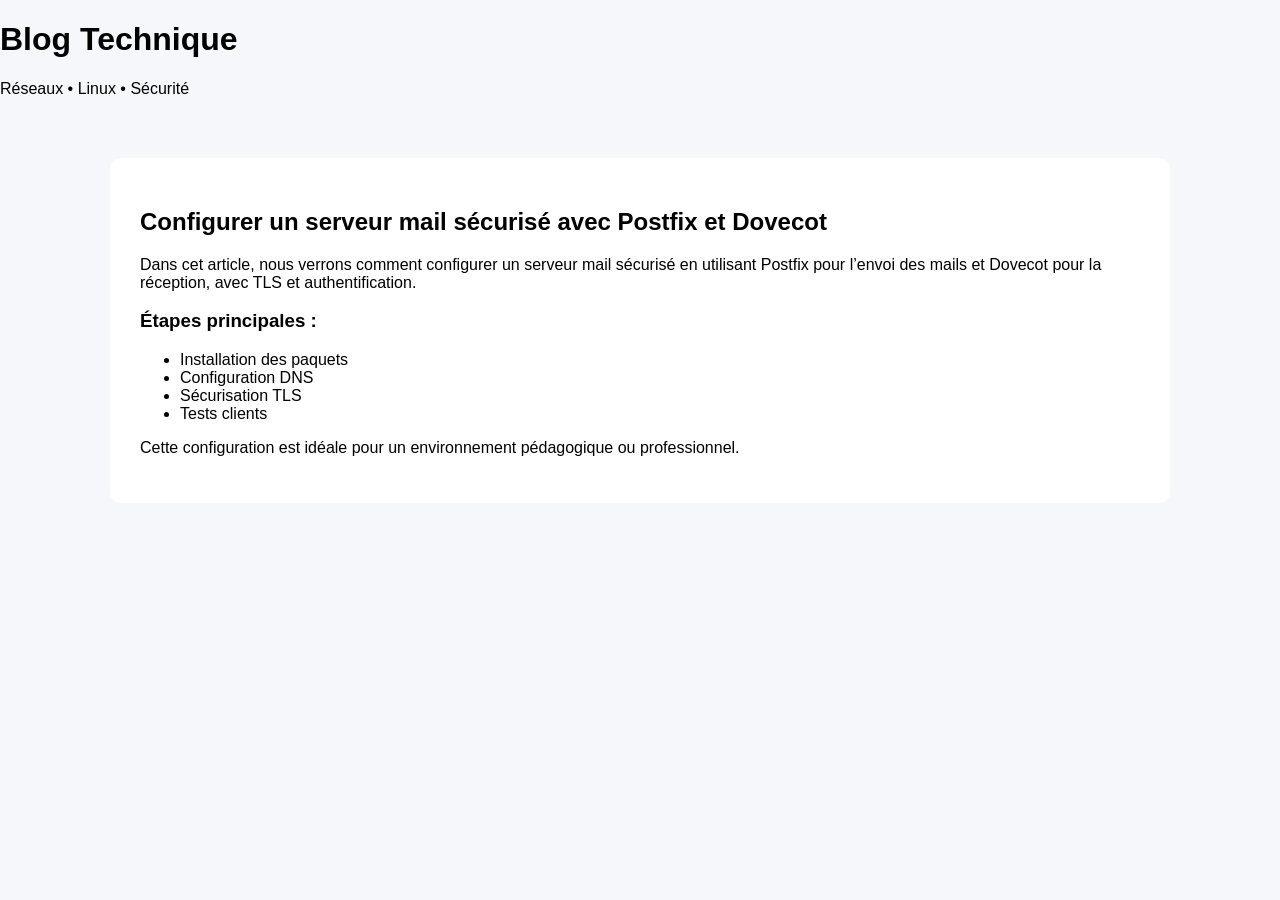
<file: blog.html>
<!DOCTYPE html>
<html lang="fr">

<head>
    <meta charset="UTF-8">
    <title>Blog | Bakary Teri</title>
    <link rel="stylesheet" href="style.css">
</head>

<body>

    <header>
        <h1>Blog Technique</h1>
        <p>Réseaux • Linux • Sécurité</p>
    </header>

    <section>
        <article class="post">
            <h2>Configurer un serveur mail sécurisé avec Postfix et Dovecot</h2>
            <p>
                Dans cet article, nous verrons comment configurer un serveur mail sécurisé
                en utilisant Postfix pour l’envoi des mails et Dovecot pour la réception,
                avec TLS et authentification.
            </p>

            <h3>Étapes principales :</h3>
            <ul>
                <li>Installation des paquets</li>
                <li>Configuration DNS</li>
                <li>Sécurisation TLS</li>
                <li>Tests clients</li>
            </ul>

            <p>
                Cette configuration est idéale pour un environnement pédagogique ou professionnel.
            </p>
        </article>

        <!-- DISQUS -->
        <div id="disqus_thread"></div>
        <script>
            var disqus_config = function () {
                this.page.url = window.location.href;
                this.page.identifier = "postfix-dovecot";
            };
            (function () {
                var d = document, s = d.createElement('script');
                s.src = 'https://bakaryteri-portfolio.disqus.com/embed.js';
                (d.head || d.body).appendChild(s);
            })();
        </script>
    </section>

</body>

</html>
</file>
<file: style.css>
body {
    font-family: Segoe UI, sans-serif;
    margin: 0;
    background: #f5f7fa;
    scroll-behavior: smooth
}

.navbar {
    position: fixed;
    top: 0;
    width: 100%;
    background: #1e3799;
    color: white;
    display: flex;
    justify-content: space-between;
    align-items: center;
    padding: 15px 30px;
    z-index: 1000;
    box-shadow: 0 5px 15px rgba(0, 0, 0, .2)
}

.navbar ul {
    list-style: none;
    display: flex;
    gap: 20px
}

.navbar a {
    color: white;
    text-decoration: none
}

.hero {
    display: grid;
    grid-template-columns: 1fr 1fr;
    align-items: center;
    padding: 140px 10%;
    background: linear-gradient(135deg, #1e3799, #4a69bd);
    color: white
}

.hero img {
    max-width: 350px;
    border-radius: 20px;
    filter: grayscale(100%);
    transition: .5s
}

.hero img:hover {
    filter: grayscale(0);
    transform: scale(1.05)
}

.hero span {
    color: #00cec9
}

.cv-btn {
    display: inline-block;
    margin-top: 15px;
    padding: 12px 20px;
    background: white;
    color: #1e3799;
    border-radius: 25px;
    text-decoration: none;
    font-weight: bold
}

section {
    max-width: 1000px;
    margin: 60px auto;
    background: white;
    padding: 30px;
    border-radius: 10px
}

.gallery {
    display: grid;
    grid-template-columns: repeat(auto-fit, minmax(250px, 1fr));
    gap: 20px
}

.card {
    border-radius: 10px;
    overflow: hidden;
    box-shadow: 0 10px 20px rgba(0, 0, 0, .1)
}

.card img {
    width: 100%
}

form {
    display: flex;
    flex-direction: column;
    gap: 10px
}

input,
textarea,
button {
    padding: 12px
}

footer {
    text-align: center;
    padding: 20px;
    background: #ddd
}

.dark-mode {
    background: #121212;
    color: #f5f5f5
}

.dark-mode section {
    background: #1e1e1e
}

@media(max-width:900px) {
    .hero {
        grid-template-columns: 1fr;
        text-align: center
    }
}

/* ===== SKILLS SECTION ===== */

#skills {
    padding: 80px 10%;
    background: #0f172a;
    color: white;
}

#skills h2 {
    text-align: center;
    font-size: 2.5rem;
    margin-bottom: 50px;
    color: #38bdf8;
}

.skills-container {
    display: grid;
    grid-template-columns: repeat(auto-fit, minmax(320px, 1fr));
    gap: 30px;
}

.skill-category {
    background: #1e293b;
    padding: 25px;
    border-radius: 15px;
    transition: 0.3s;
    box-shadow: 0 10px 25px rgba(0, 0, 0, 0.3);
}

.skill-category:hover {
    transform: translateY(-8px);
}

.skill-category h3 {
    margin-bottom: 20px;
    color: #22c55e;
}

/* Barre de progression */

.skill {
    margin-bottom: 18px;
}

.skill span {
    font-size: 0.95rem;
}

.progress {
    background: #334155;
    height: 8px;
    border-radius: 20px;
    margin-top: 6px;
    overflow: hidden;
}

.progress div {
    height: 100%;
    background: linear-gradient(90deg, #38bdf8, #22c55e);
    border-radius: 20px;
    transition: width 1s ease-in-out;
}

/* ===== ABOUT SECTION - PREMIUM ===== */

#about {
    padding: 100px 10%;
    background: linear-gradient(135deg, #f1f5f9, #e2e8f0);
}

/* Carte principale */
.about-container {
    display: grid;
    grid-template-columns: 1fr 1fr;
    gap: 50px;
    align-items: center;
    background: white;
    padding: 50px;
    border-radius: 20px;
    box-shadow: 0 25px 60px rgba(0, 0, 0, 0.1);
    position: relative;
    overflow: hidden;
}

/* Ligne décorative */
.about-container::before {
    content: "";
    position: absolute;
    left: 0;
    top: 0;
    width: 6px;
    height: 100%;
    background: linear-gradient(#38bdf8, #22c55e);
}

/* Titre */
.about-text h2 {
    font-size: 2.4rem;
    color: #0f172a;
    margin-bottom: 25px;
}

/* Paragraphes */
.about-text p {
    color: #475569;
    line-height: 1.9;
    margin-bottom: 18px;
    font-size: 1.05rem;
}

/* Bloc infos rapides */
.about-highlights {
    display: flex;
    flex-direction: column;
    gap: 20px;
}

.highlight {
    background: #0f172a;
    color: white;
    padding: 20px;
    border-radius: 12px;
    transition: 0.3s;
}

.highlight:hover {
    transform: translateX(8px);
    background: linear-gradient(135deg, #1e293b, #0f172a);
}

/* Responsive */
@media(max-width:900px) {
    .about-container {
        grid-template-columns: 1fr;
        padding: 30px;
    }
}

.about-container:hover {
    transform: translateY(-5px);
    transition: 0.4s ease;
}
</file>
